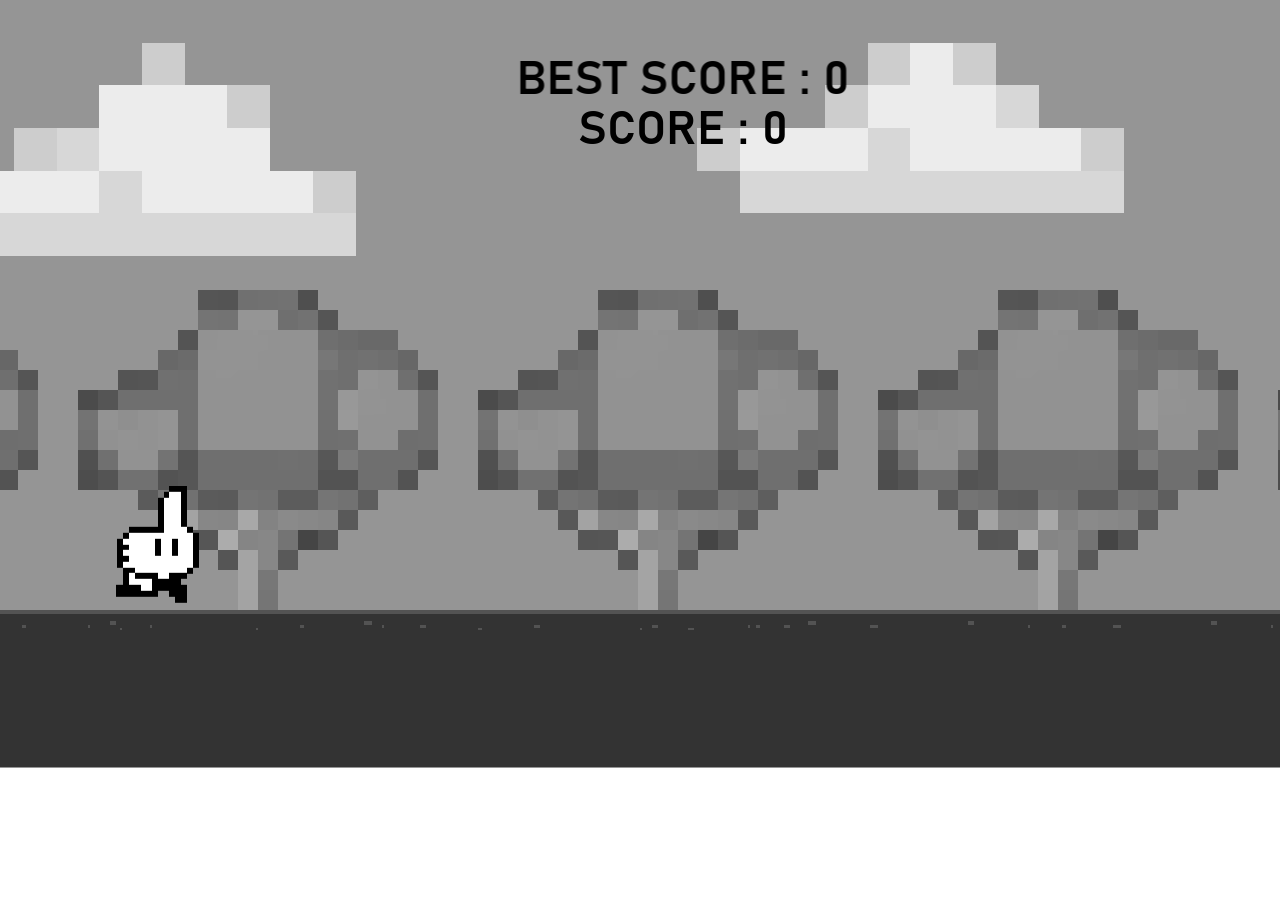
<file: index2.html>
<!DOCTYPE html>
<html lang="en">
    <head>
        <!-- Generated by GameMaker:Studio http://www.yoyogames.com/gamemaker/studio -->
        <meta http-equiv="X-UA-Compatible" content="IE=edge" />
        <meta http-equiv="pragma" content="no-cache"/>
        <meta name="apple-mobile-web-app-capable" content="yes" />
        <meta name ="viewport" content="width=device-width, initial-scale=1.0, maximum-scale=1.0, user-scalable=0" />
        <meta name="apple-mobile-web-app-status-bar-style" content="black-translucent" />
        <meta charset="utf-8"/>

        <!-- Set the title bar of the page -->
        <title>ThumbsUp RUN</title>

        <!-- Set the background colour of the document -->
        <style>
            body {
              background: #0;
              color:#cccccc;
              margin: 0px;
              padding: 0px;
              border: 0px;
            }
            canvas {
                      image-rendering: optimizeSpeed;
                      -webkit-interpolation-mode: nearest-neighbor;
                      -ms-touch-action: none;
                      margin: 0px;
                      padding: 0px;
                      border: 0px;
            }
            :-webkit-full-screen #canvas {
                 width: 100%;
                 height: 100%;
            }
            div.gm4html5_div_class
            {
              margin: 0px;
              padding: 0px;
              border: 0px;
            }
            /* START - Login Dialog Box */
            div.gm4html5_login
            {
                 padding: 20px;
                 position: absolute;
                 border: solid 2px #000000;
                 background-color: #404040;
                 color:#00ff00;
                 border-radius: 15px;
                 box-shadow: #101010 20px 20px 40px;
            }
            div.gm4html5_cancel_button
            {
                 float: right;
            }
            div.gm4html5_login_button
            {
                 float: left;
            }
            div.gm4html5_login_header
            {
                 text-align: center;
            }
            /* END - Login Dialog Box */
            :-webkit-full-screen {
               width: 100%;
               height: 100%;
            }
        </style>
    </head>

    <body>
        <div class="gm4html5_div_class" id="gm4html5_div_id">
            <!-- Create the canvas element the game draws to -->
            <canvas id="canvas" width="1366" height="768" >
                     <p>Your browser doesn't support HTML5 canvas.</p>
            </canvas>
        </div>

        <!-- Run the game code -->
        <script type="text/javascript" src="html5game/game site.js?PODBC=1570503591"></script>
        <script>window.onload = GameMaker_Init;</script>
    </body>
</html>
</file>
